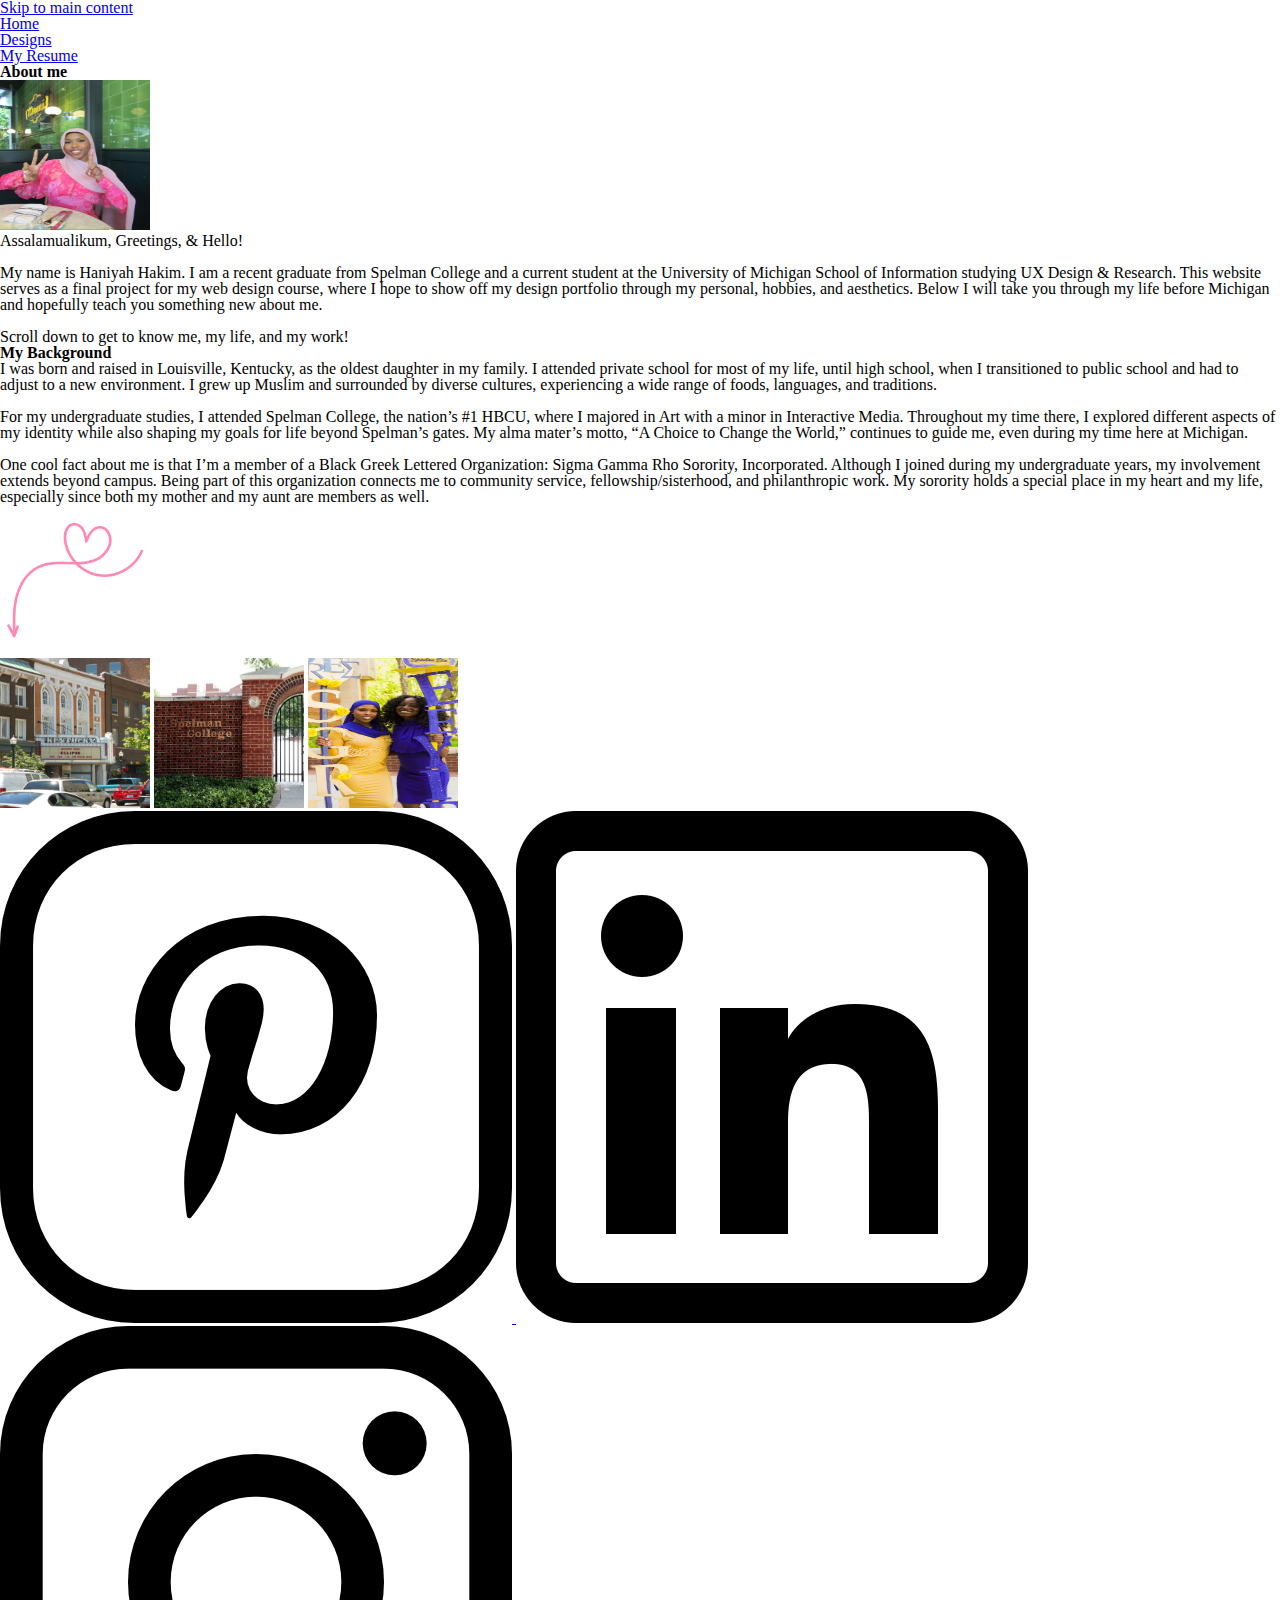
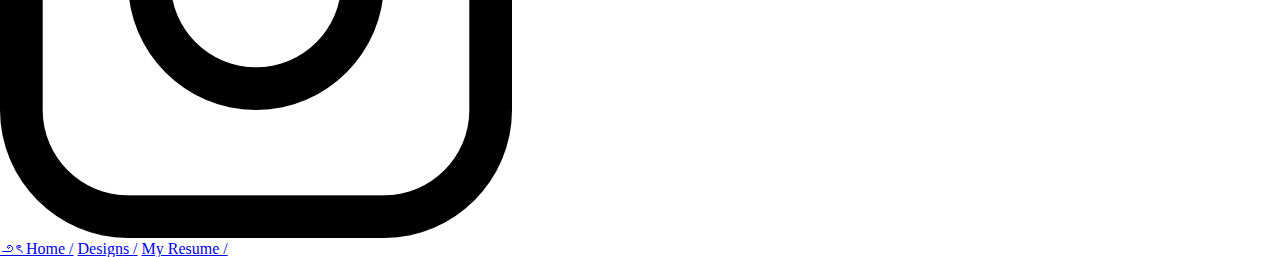
<file: index.html>
<!DOCTYPE html>
<html lang="en">

<head>
    <meta charset="UTF-8">
    <meta name="viewport" content="width=device-width, initial-scale=1.0">
    <title>Final Project</title>
    <link rel="icon" type="image/x-icon" href="/images/arrow (1).png">
    <link rel="stylesheet" href="css/html5reset.css">
    <link rel="stylesheet" href="css/style.css">
</head>
<style>
    @import url('https://fonts.googleapis.com/css2?family=Send+Flowers&display=swap');
    @import url('https://fonts.googleapis.com/css2?family=Ms+Madi&display=swap');
    @import url('https://fonts.googleapis.com/css2?family=Comic+Relief:wght@400;700&display=swap');
    @import url('https://fonts.googleapis.com/css2?family=Delius+Swash+Caps&display=swap');
    
</style>

<body>
    <a class="skip" href="#main">Skip to main content</a>
    <header>
        <nav>

                <li><a href="index.html" class="active">Home</a></li>
                <div class="right">
                <li><a href="Designs.html">Designs</a></li>
                <li><a href="Resume.html">My Resume</a></li>
                </div>
            </ul>
        </nav>
    </header>
<main id="main">

        <div class="about">
            <div class="text">
                <h1 tabindex="0">About me</h1>

                <img src="images/hani.jpeg" class="front" alt="girl holding up the numbers 2 and 1 in a pink dress" tabindex="0" height="150" width="150">
            </div>
            <p tabindex="0"> Assalamualikum, Greetings, & Hello! <br><br>

                My name is Haniyah Hakim. I am a recent graduate from Spelman College and a current student at the
                University of Michigan School of Information studying UX Design & Research. This website serves as a
                final project for my web design course, where I hope to show off my design portfolio through my
                personal, hobbies, and aesthetics.


                Below I will take you through my life before Michigan and hopefully teach you something new about me.
                <br><br>
                Scroll down to get to know me, my life, and my work!
            </p>

        </div>

        <div class="label">
            <h1 tabindex="0" >My Background</h1>
            <p tabindex="0"> I was born and raised in Louisville, Kentucky, as the oldest daughter in my family. I attended private school for most of my life, until high school, when I transitioned to public school and had to adjust to a new environment. I grew up Muslim and surrounded by diverse cultures, experiencing a wide range of foods, languages, and traditions. <br> <br>

                For my undergraduate studies, I attended Spelman College, the nation’s #1 HBCU, where I majored in Art with a minor in Interactive Media. Throughout my time there, I explored different aspects of my identity while also shaping my goals for life beyond Spelman’s gates. My alma mater’s motto, “A Choice to Change the World,” continues to guide me, even during my time here at Michigan.<br> <br>

               One cool fact about me is that I’m a member of a Black Greek Lettered Organization: Sigma Gamma Rho Sorority, Incorporated. Although I joined during my undergraduate years, my involvement extends beyond campus. Being part of this organization connects me to community service, fellowship/sisterhood, and philanthropic work. My sorority holds a special place in my heart and my life, especially since both my mother and my aunt are members as well.
            </p>
        </div>

        <div class="arrow">
            <img src="images/arrow (2).png" alt="pink heart arrow" height="150" width="150">
        </div>
        <div class="images">
            <img src="images/Kentucky.jpg" class="ken" alt="kentucky attraction" tabindex="0" height="150" width="150">
            <img src="images/spelman.jpg" class="spel" alt="spelman college front gates" tabindex="0" height="150" width="150">

            <img src="images/sigma.jpeg" class="sig" alt=" sigma gamma rho sorority sisters smiling for picture" tabindex="0" height="150" width="150">
        </div>
</main>
    <footer class="footer">

    <div class="socials">
        <a href="https://www.pinterest.com/haniyahshareef/"> <img src="images/pinterest (2).png" alt="pinterest logo" > </a>
        <a href="https://www.linkedin.com/in/haniyahhakim/"> <img src="images/linkedin (1).png" alt="linkedin logo" > </a>
         <a href="https://www.instagram.com/haniyahhakim/"> <img src="images/instagram (1).png" alt="instagram logo" > </a>

    </div>
                <a href="index.html"> ౨ৎ Home /</a>
                <a href="Designs.html">Designs /</a>
                <a href="Resume.html">My Resume /</a>

</footer>
</body>


</html>
</file>
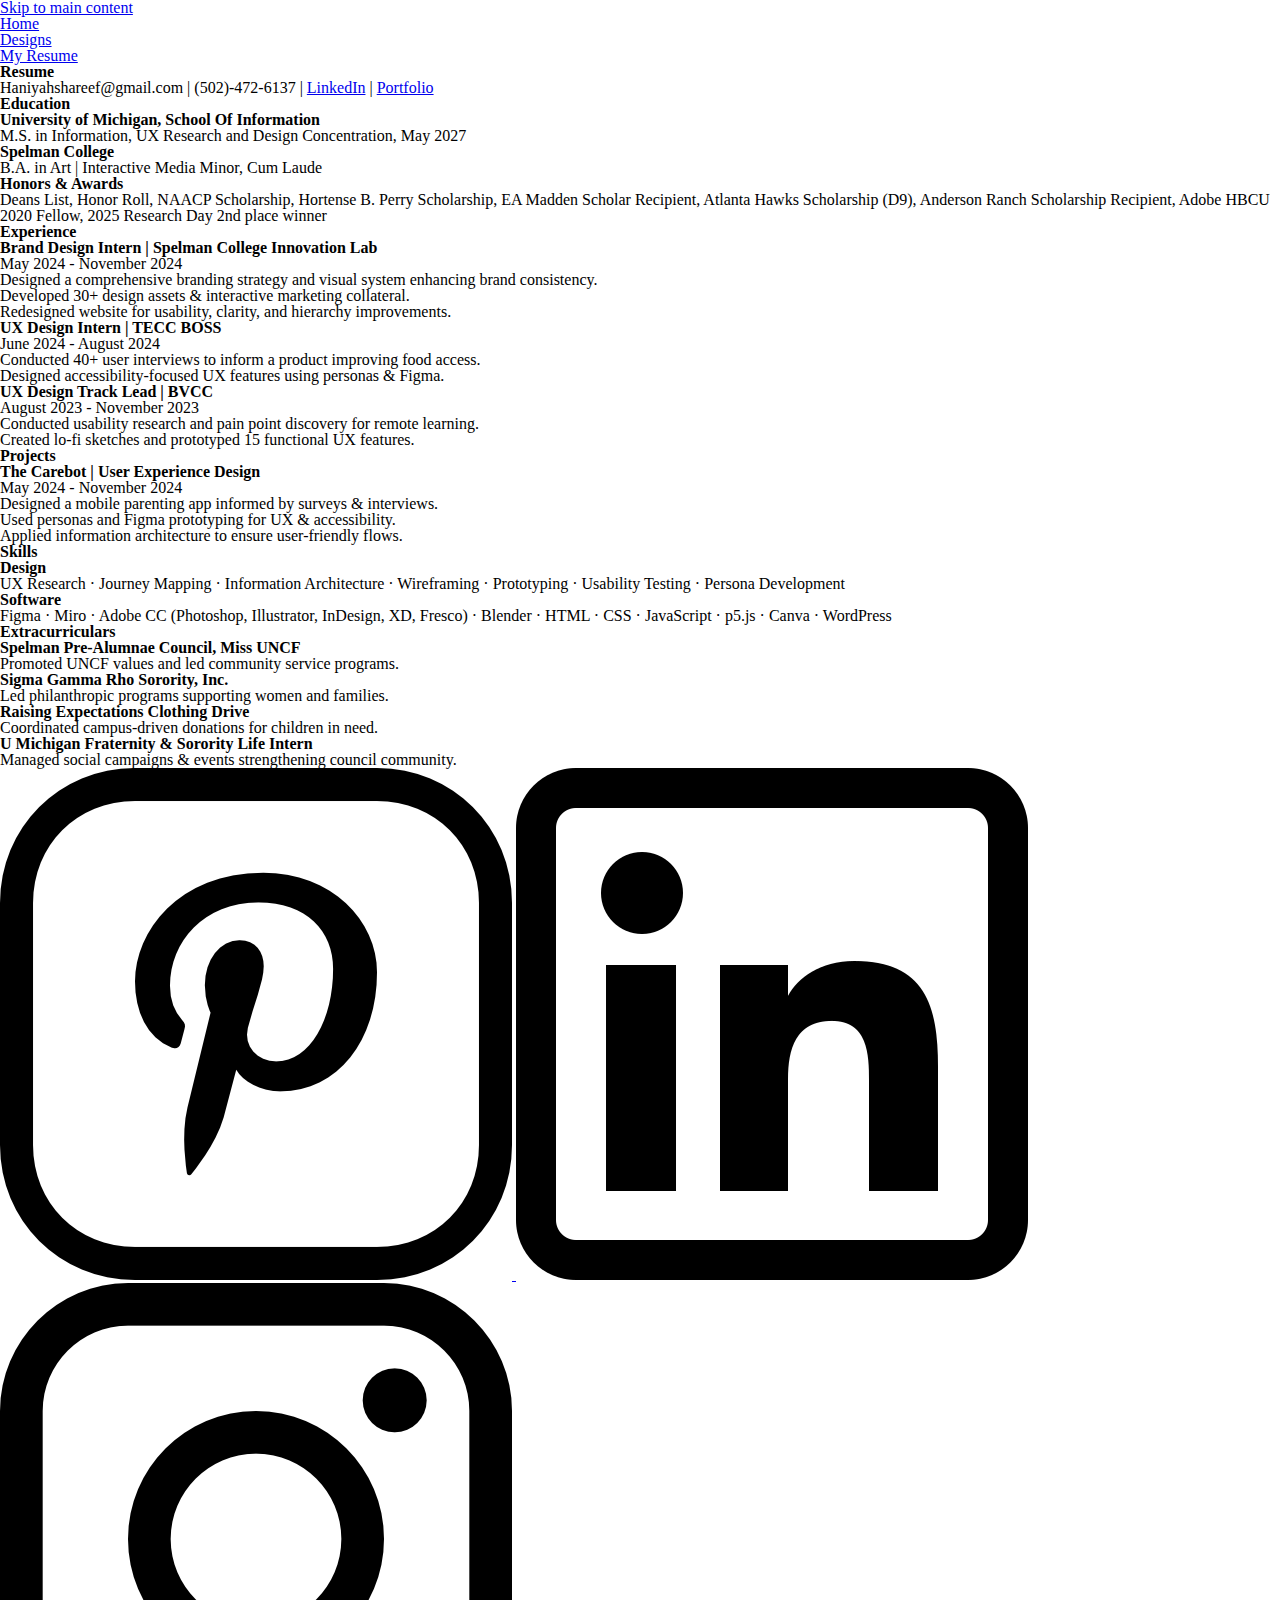
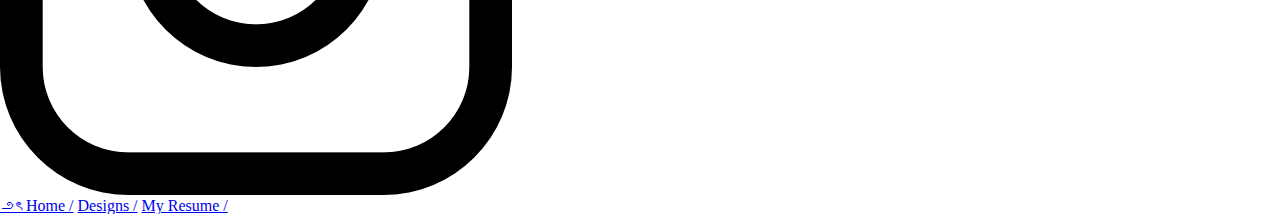
<file: Resume.html>
<!DOCTYPE html>
<html lang="en">

<head>
    <meta charset="UTF-8">
    <meta name="viewport" content="width=device-width, initial-scale=1.0">
    <title>Final Project
    </title>
    <link rel="stylesheet" href="css/html5reset.css">
    <link rel="stylesheet" href="css/style.css">
</head>
<style>
@import url('https://fonts.googleapis.com/css2?family=Send+Flowers&display=swap');
@import url('https://fonts.googleapis.com/css2?family=Ms+Madi&display=swap');
@import url('https://fonts.googleapis.com/css2?family=Comic+Relief:wght@400;700&display=swap');
@import url('https://fonts.googleapis.com/css2?family=Delius+Swash+Caps&display=swap');
</style>

<body>
    <a class="skip" href="#main">Skip to main content</a>
    <header>
        <nav>

                <li><a href="index.html" >Home</a></li>
                <div class="right">
                <li><a href="Designs.html">Designs</a></li>
                <li><a href="Resume.html" class="active">My Resume</a></li>
                </div>
            </ul>
        </nav>
    </header>
    <main id="main">
<section class="resume-container">

    <header class="resume-header">
        <h1 tabindex="0">Resume </h1>
        <p tabindex="0">
            Haniyahshareef@gmail.com | (502)-472-6137 | 
            <a href="#">LinkedIn</a> | <a href="#">Portfolio</a>
        </p>
    </header>

    <div class="resume-content">
        <div class="left-col">

            <h2 tabindex="0">Education</h2>
            <p tabindex="0"><strong>University of Michigan, School Of Information</strong><br>
            M.S. in Information, UX Research and Design Concentration, May 2027</p>

            <p tabindex="0"><strong>Spelman College</strong><br>
            B.A. in Art | Interactive Media Minor, Cum Laude</p>

            <h2 tabindex="0">Honors & Awards</h2>
            <p tabindex="0">Deans List, Honor Roll, NAACP Scholarship, Hortense B. Perry Scholarship,
               EA Madden Scholar Recipient, Atlanta Hawks Scholarship (D9),
               Anderson Ranch Scholarship Recipient, Adobe HBCU 2020 Fellow,
               2025 Research Day 2nd place winner</p>

            <h2 tabindex="0">Experience</h2>

            <div class="job">
                <p tabindex="0"><strong>Brand Design Intern | Spelman College Innovation Lab</strong><br>
                May 2024 - November 2024</p>
                <ul>
                    <li tabindex="0">Designed a comprehensive branding strategy and visual system enhancing brand consistency.</li>
                    <li tabindex="0">Developed 30+ design assets & interactive marketing collateral.</li>
                    <li tabindex="0">Redesigned website for usability, clarity, and hierarchy improvements.</li>
                </ul>
            </div>

            <div class="job">
                <p tabindex="0"><strong>UX Design Intern | TECC BOSS</strong><br>
                June 2024 - August 2024</p>
                <ul>
                    <li tabindex="0">Conducted 40+ user interviews to inform a product improving food access.</li>
                    <li tabindex="0">Designed accessibility-focused UX features using personas & Figma.</li>
                </ul>
            </div>

            <div class="job">
                <p tabindex="0"><strong>UX Design Track Lead | BVCC</strong><br>
                August 2023 - November 2023</p>
                <ul>
                    <li tabindex="0">Conducted usability research and pain point discovery for remote learning.</li>
                    <li tabindex="0">Created lo-fi sketches and prototyped 15 functional UX features.</li>
                </ul>
            </div>

        </div>

        <div class="right-col">

            <h2 tabindex="0">Projects</h2>
            <p tabindex="0"><strong>The Carebot | User Experience Design</strong><br>
            May 2024 - November 2024</p>
            <ul>
                <li tabindex="0">Designed a mobile parenting app informed by surveys & interviews.</li>
                <li tabindex="0">Used personas and Figma prototyping for UX & accessibility.</li>
                <li tabindex="0">Applied information architecture to ensure user-friendly flows.</li>
            </ul>

            <h2 tabindex="0">Skills</h2>
            <p tabindex="0"><strong>Design</strong><br>
            UX Research · Journey Mapping · Information Architecture ·
            Wireframing · Prototyping · Usability Testing · Persona Development</p>

            <p tabindex="0"><strong>Software</strong><br>
            Figma · Miro · Adobe CC (Photoshop, Illustrator, InDesign, XD, Fresco) · 
            Blender · HTML · CSS · JavaScript · p5.js · Canva · WordPress</p>

            <h2 tabindex="0">Extracurriculars</h2>
            <p tabindex="0"><strong>Spelman Pre-Alumnae Council, Miss UNCF</strong><br>
            Promoted UNCF values and led community service programs.</p>

            <p tabindex="0"><strong>Sigma Gamma Rho Sorority, Inc.</strong><br>
            Led philanthropic programs supporting women and families.</p>

            <p tabindex="0"><strong>Raising Expectations Clothing Drive</strong><br>
            Coordinated campus-driven donations for children in need.</p>

            <p tabindex="0"><strong>U Michigan Fraternity & Sorority Life Intern</strong><br>
            Managed social campaigns & events strengthening council community.</p>

        </div>
    </div>

</section>

    </main>

    <footer class="footer">

    <div class="socials">
        <a href="https://www.pinterest.com/haniyahshareef/"> <img src="images/pinterest (2).png" alt="pinterest logo" > </a>
        <a href="https://www.linkedin.com/in/haniyahhakim/"> <img src="images/linkedin (1).png" alt="linkedin logo" > </a>
         <a href="https://www.instagram.com/haniyahhakim/"> <img src="images/instagram (1).png" alt="instagram logo" > </a>

    </div>
                <a href="index.html"> ౨ৎ Home /</a>
                <a href="Designs.html">Designs /</a>
                <a href="Resume.html">My Resume /</a>

</footer>
</body>
</html>
</file>
<file: css/style.css>

</file>
